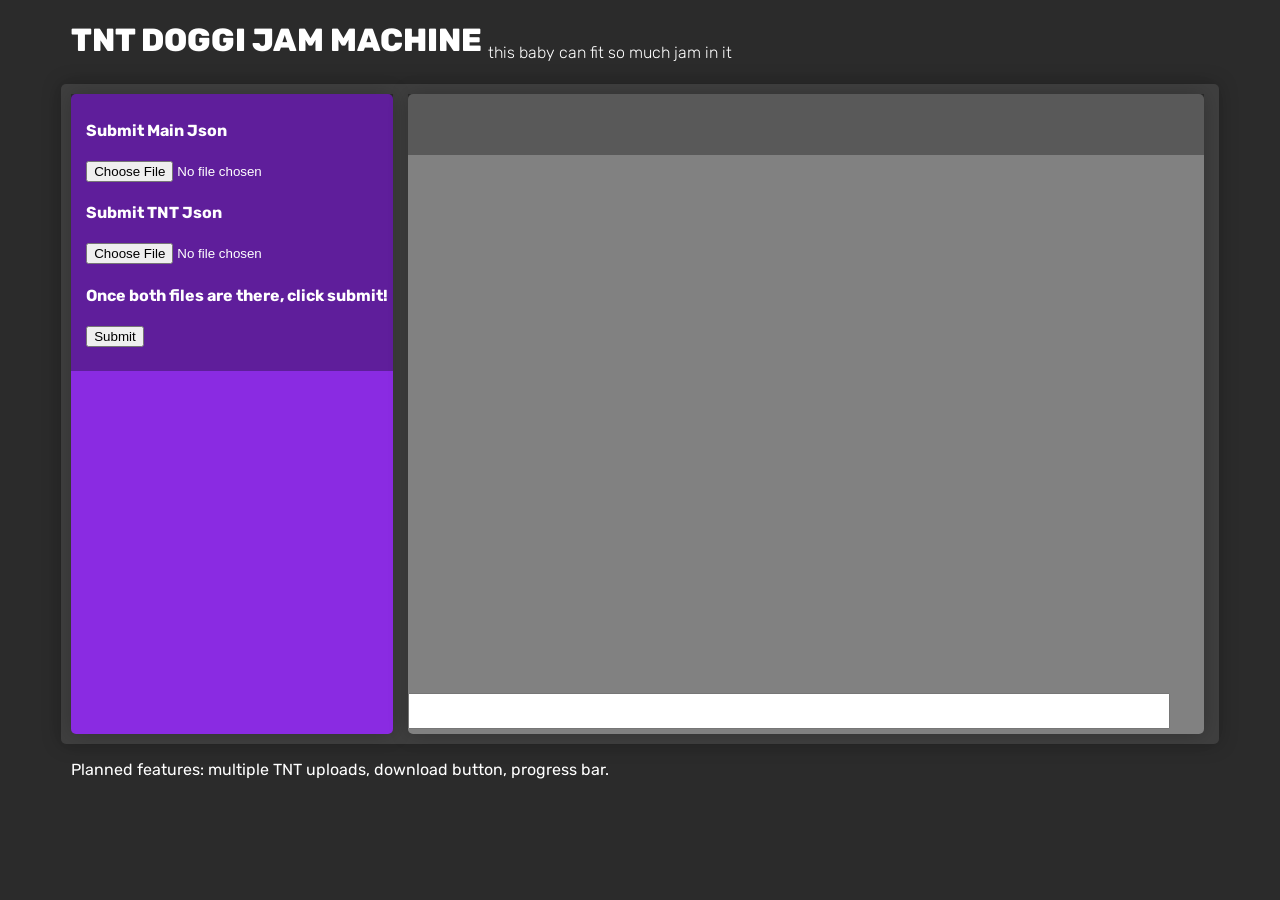
<file: index.HTML>
<!DOCTYPE html>
<html lang="en">
<head>
  <title>JSON cleanup</title>
  <link href="style.css" rel="stylesheet">
<link rel="preconnect" href="https://fonts.googleapis.com">
<link rel="preconnect" href="https://fonts.gstatic.com" crossorigin>
<link href="https://fonts.googleapis.com/css2?family=Rubik:ital,wght@0,300..900;1,300..900&display=swap" rel="stylesheet">
</head>
<body>
  <h1>TNT DOGGI JAM MACHINE  <sub>this baby can fit so much jam in it</sub></h1>
  
  <div class="main">
    <div id="sidebar">
      <div class="sidebarSet">
        <h4>Submit Main Json</h4>
        <input type="file" id="JSONmain" accept=".json">
        <h4>Submit TNT Json</h4>
        <input type="file" id="JSONtnt" accept=".json">
        <br>
        <h4>Once both files are there, click submit!</h4>
        <button type="button" onclick="handleFileSelection()">Submit</button> <br><br>
        <!--<h4>Check the data... then...! Download!</h4>
        <a id="download" href="" download="">
          <button type="button">DOWNLOAD!</button></a>
        -->
      </div>
    </div>
    
    <div id="preview">
      <div class="sidebarSet" id="message">
      </div>
<pre id="file-content"></pre>
      <textarea id="txt-box" readonly="TRUE"></textarea>
    </div>
  </div>

<p>Planned features: multiple TNT uploads, download button, progress bar.</p>

  <script>
const fileContentDisplay = document.getElementById("file-content");
const txtDisplay = document.getElementById("txt-box");
const messageDisplay = document.getElementById("message");
const downloadLink = document.getElementById("download");
const fileInput = document.getElementById("JSONmain");
const fileInput2 = document.getElementById("JSONtnt");

class DoggiDB {
  constructor() {
    this.formatVersion = 1;
    this.exportedAt = new Date().toISOString();
    this.summary = {
      totalKills: 0,
      totalSources: 0,
      totalItems: 0,
    };
    this.sources = {};
  }
  refreshSummary() {
    this.summary.totalSources = Object.keys(this.sources).length;
    this.summary[(totalKills, totalItems)] = [0, 0];
    for (const source in Object.values(this.sources)) {
      for (const entry in source.entries) {
        this.summary.totalKills += entry.kills;
        for (const item in entry.items) {
          this.summary.totalItems += item.quantity;
        }
      }
    }
  }
  updateSummaryFromEntry(new_entry) {
    this.summary.totalSources = Object.keys(this.sources).length;
    this.summary.totalKills += new_entry.kills;
    new_entry.items.forEach((item) => {
      this.summary.totalItems += item.quantity;
    });
  }
  addNewEntry(source_key, new_entry) {
    this.sources[source_key] ||= {};
    this.sources[source_key].entries = (this.sources[source_key]?.entries || []).concat(new_entry);
    this.updateSummaryFromEntry(new_entry);
  }
  populateFromTNT(obj) {
    showMessage("populating DOGGI_DB with new entries...");
    for (const source_key in obj.sources) {
      this.sources[source_key] ||= {};
      this.sources[source_key].entries ||= [];
      let doggi_entry = new DoggiEntry();
      doggi_entry.fromTNT(source_key, obj);
      if (
        this.sources[source_key].entries.every(
          (e) =>
            (e.name, e.recordedAt) != (doggi_entry.name, doggi_entry.recordedAt)
        )
      ) {
        this.addNewEntry(source_key, doggi_entry);
      } else {
        showMessage(`ignoring duplicate entry (name= ${doggi_entry.name}, recordedAt= ${doggi_entry.recordedAt})...`, "error");
      }
    }
  }
  populateFromObj(obj) {
    for (const source_key in obj.sources) {
      this.sources[source_key] ||= {};
      for (const entry_index in obj.sources[source_key].entries) {
        this.sources[source_key].entries ||= [];
        const new_entry = obj.sources[source_key].entries[entry_index]; 
        if (
          this.sources[source_key].entries.every(
            (e) =>
              (e.name, e.recordedAt) != (new_entry.name, new_entry.recordedAt)
          )
        ) {
          let doggi_entry = new DoggiEntry();
          doggi_entry.fromObj(new_entry);
          this.addNewEntry(source_key, doggi_entry);
        } else {
          console.log(
            `ignoring duplicate entry (name= ${new_entry.name}, recordedAt= ${new_entry.recordedAt})...`,
          );
        }
      };
    }
  }
}
class DoggiEntry {
  constructor() {
    this.kills = 0;
    this.items = new Array();
    this.recordedAt = new String();
    this.name = new String();
  }
  fromTNT(source_key, obj) {
    this.kills = obj.sources[source_key]?.count ?? 0;
    this.items = obj.sources[source_key]?.items ?? [];
    this.recordedAt = obj.recordedAt;
    this.name = obj.name;
  }
  fromObj(entry) {
    this.kills = entry.kills;
    this.items = entry.items;
    this.recordedAt = entry.recordedAt;
    this.name = entry.name;
  }
}

function handleFileSelection() {
  const fileMain = fileInput.files[0];
  const fileTNT = fileInput2.files[0];
  const doggi_db = new DoggiDB();
  fileContentDisplay.textContent = ""; // Clear previous file content
  messageDisplay.textContent = ""; // Clear previous messages

  // Validate file existence and type
  if (!fileMain || !fileTNT) {
    showMessage("No file selected. Please choose a file. >:(", "error");
    return;
  }

  // Read the file
  const readerMain = new FileReader();
  const readerTNT = new FileReader();
  readerMain.addEventListener("load", (event) => {
    // shows file for added clarity
    mainReading = JSON.parse(readerMain.result);
    doggi_db.populateFromObj(mainReading);
    fileContentDisplay.textContent = JSON.stringify(doggi_db); // Clear previous file content
    // check that it actually parses it as JSON
    console.log("main")
    console.log(mainReading);
  });
  readerTNT.addEventListener("load", (event) => {
    // shows file for added clarity
    tntReading = JSON.parse(readerTNT.result);
    //take the TNT file and populate doggi_db
    doggi_db.populateFromTNT(tntReading);
    //prepare into string format for HTML
    displayformatting = JSON.stringify(doggi_db);
    fileContentDisplay.textContent = displayformatting;
    txtDisplay.textContent = displayformatting;
    console.log("TNT");
    console.log(tntReading);
  });
  readerMain.readAsText(fileMain);
  readerTNT.readAsText(fileTNT);
}

// Displays a message to the user
function showMessage(message, type) {
  messageDisplay.textContent += message;
  messageDisplay.style.color = type === "error" ? "red" : "green";
}



  </script>
</body>

</html>

<!--
    //prepare doggi_db to be downloaded.
    lastStep = new Blob([displayformatting],{ type:'application/json' });
    const newurl = URL.createObjectURL(lastStep);
    downloadLink.href = newurl;
    console.log(newurl);
-->
</file>
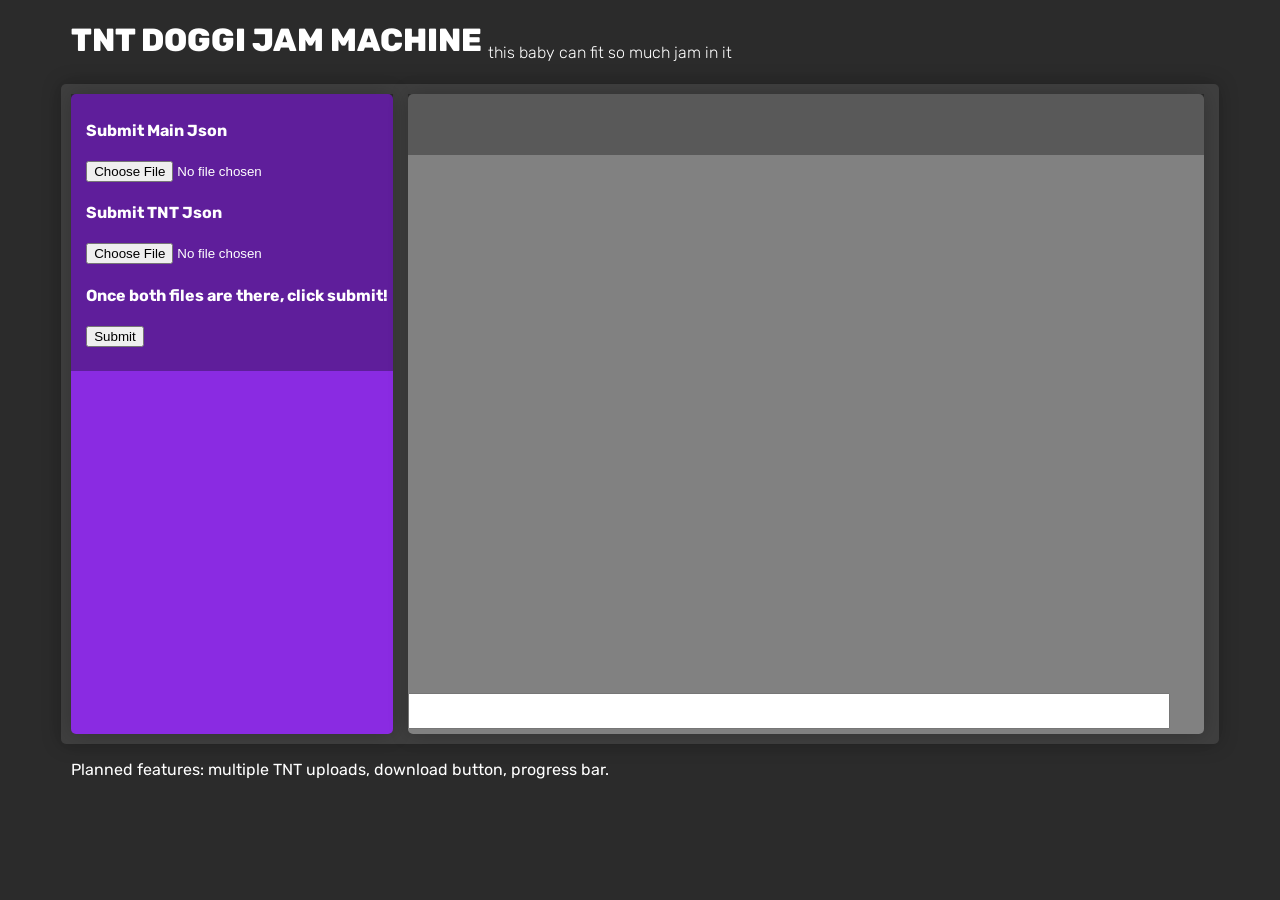
<file: index.html>
<!DOCTYPE html>
<html lang="en">

<head>
  <title>JSON cleanup</title>
  <link href="style.css" rel="stylesheet">
  <link rel="preconnect" href="https://fonts.googleapis.com">
  <link rel="preconnect" href="https://fonts.gstatic.com" crossorigin>
  <link href="https://fonts.googleapis.com/css2?family=Rubik:ital,wght@0,300..900;1,300..900&display=swap"
    rel="stylesheet">
</head>

<body>
  <h1>TNT DOGGI JAM MACHINE <sub>this baby can fit so much jam in it</sub></h1>

  <div class="main">
    <div id="sidebar">
      <div class="sidebarSet">
        <h4>Submit Main Json</h4>
        <input type="file" id="JSONmain" accept=".json">
        <h4>Submit TNT Json</h4>
        <input type="file" id="JSONtnt" accept=".json">
        <br>
        <h4>Once both files are there, click submit!</h4>
        <button type="button" onclick="handleFileSelection()">Submit</button> <br><br>
        <div id="downloadSet" style="display: none;">
          <h4>Check the data... then...! Download!</h4>
          <a id="download" href="" download="">
            <button type="button">DOWNLOAD!</button>
          </a>
        </div>
      </div>
    </div>

    <div id="preview">
      <div class="sidebarSet" id="message">
      </div>
      <pre id="file-content"></pre>
      <textarea id="txt-box" readonly="TRUE"></textarea>
    </div>
  </div>

  <p>Planned features: multiple TNT uploads, download button, progress bar.</p>

  <script>
    const fileContentDisplay = document.getElementById("file-content");
    const txtDisplay = document.getElementById("txt-box");
    const messageDisplay = document.getElementById("message");
    const downloadLink = document.getElementById("download");
    const downloadSet = document.getElementById("downloadSet");
    const fileInput = document.getElementById("JSONmain");
    const fileInput2 = document.getElementById("JSONtnt");

    class DoggiDB {
      constructor() {
        this.formatVersion = 1;
        this.exportedAt = new Date().toISOString();
        this.summary = {
          totalKills: 0,
          totalSources: 0,
          totalItems: 0,
        };
        this.sources = {};
      }
      refreshSummary() {
        this.summary.totalSources = Object.keys(this.sources).length;
        this.summary[(totalKills, totalItems)] = [0, 0];
        for (const source in Object.values(this.sources)) {
          for (const entry in source.entries) {
            this.summary.totalKills += entry.kills;
            for (const item in entry.items) {
              this.summary.totalItems += item.quantity;
            }
          }
        }
      }
      updateSummaryFromEntry(new_entry) {
        this.summary.totalSources = Object.keys(this.sources).length;
        this.summary.totalKills += new_entry.kills;
        new_entry.items.forEach((item) => {
          this.summary.totalItems += item.quantity;
        });
      }
      addNewEntry(source_key, new_entry) {
        this.sources[source_key] ||= {};
        this.sources[source_key].entries = (this.sources[source_key]?.entries || []).concat(new_entry);
        this.updateSummaryFromEntry(new_entry);
      }
      populateFromTNT(obj) {
        showMessage("populating DOGGI_DB with new entries...");
        for (const source_key in obj.sources) {
          this.sources[source_key] ||= {};
          this.sources[source_key].entries ||= [];
          let doggi_entry = new DoggiEntry();
          doggi_entry.fromTNT(source_key, obj);
          if (
            this.sources[source_key].entries.every(
              (e) =>
                (e.name, e.recordedAt) != (doggi_entry.name, doggi_entry.recordedAt)
            )
          ) {
            this.addNewEntry(source_key, doggi_entry);
          } else {
            showMessage(`ignoring duplicate entry (name= ${doggi_entry.name}, recordedAt= ${doggi_entry.recordedAt})...`, "error");
          }
        }
      }
      populateFromObj(obj) {
        for (const source_key in obj.sources) {
          this.sources[source_key] ||= {};
          for (const entry_index in obj.sources[source_key].entries) {
            this.sources[source_key].entries ||= [];
            const new_entry = obj.sources[source_key].entries[entry_index];
            if (
              this.sources[source_key].entries.every(
                (e) =>
                  (e.name, e.recordedAt) != (new_entry.name, new_entry.recordedAt)
              )
            ) {
              let doggi_entry = new DoggiEntry();
              doggi_entry.fromObj(new_entry);
              this.addNewEntry(source_key, doggi_entry);
            } else {
              console.log(
                `ignoring duplicate entry (name= ${new_entry.name}, recordedAt= ${new_entry.recordedAt})...`,
              );
            }
          };
        }
      }
    }
    class DoggiEntry {
      constructor() {
        this.kills = 0;
        this.items = new Array();
        this.recordedAt = new String();
        this.name = new String();
      }
      fromTNT(source_key, obj) {
        this.kills = obj.sources[source_key]?.count ?? 0;
        this.items = obj.sources[source_key]?.items ?? [];
        this.recordedAt = obj.recordedAt;
        this.name = obj.name;
      }
      fromObj(entry) {
        this.kills = entry.kills;
        this.items = entry.items;
        this.recordedAt = entry.recordedAt;
        this.name = entry.name;
      }
    }

    async function handleFileSelection() {
      const fileMain = fileInput.files[0];
      const fileTNT = fileInput2.files[0];
      const doggi_db = new DoggiDB();
      fileContentDisplay.textContent = ""; // Clear previous file content
      messageDisplay.textContent = ""; // Clear previous messages

      // Validate file existence and type
      if (!fileMain || !fileTNT) {
        showMessage("No file selected. Please choose a file. >:(", "error");
        return;
      }

      // Read the file
      const mainText = await readFile(fileMain);
      const tntText = await readFile(fileTNT);
      
      // shows file for added clarity
      mainReading = JSON.parse(mainText);
      doggi_db.populateFromObj(mainReading);
      fileContentDisplay.textContent = JSON.stringify(doggi_db); // Clear previous file content
      // check that it actually parses it as JSON
      console.log("main")
      console.log(mainReading);

      // shows file for added clarity
      tntReading = JSON.parse(tntText);
      //take the TNT file and populate doggi_db
      doggi_db.populateFromTNT(tntReading);

      //prepare into string format for HTML
      displayformatting = JSON.stringify(doggi_db, null, "  ");
      fileContentDisplay.textContent = displayformatting;
      txtDisplay.textContent = displayformatting;
      console.log("TNT");
      console.log(tntReading);

      lastStep = new Blob([displayformatting],{ type:'application/json' });
      const newurl = URL.createObjectURL(lastStep);
      downloadLink.href = newurl;
      downloadSet.style = "display: block;";
      console.log(newurl);
    }

    function readFile(file) {
      return new Promise((resolve, reject) => {
        let fr = new FileReader();
        fr.onload = x => resolve(fr.result);
        fr.onerrror = reject;
        fr.readAsText(file)
    })}

    // Displays a message to the user
    function showMessage(message, type) {
      messageDisplay.textContent += message;
      messageDisplay.style.color = type === "error" ? "red" : "green";
    }

  </script>
</body>

</html>

<!--
    //prepare doggi_db to be downloaded.
    lastStep = new Blob([displayformatting],{ type:'application/json' });
    const newurl = URL.createObjectURL(lastStep);
    downloadLink.href = newurl;
    console.log(newurl);
-->
</file>
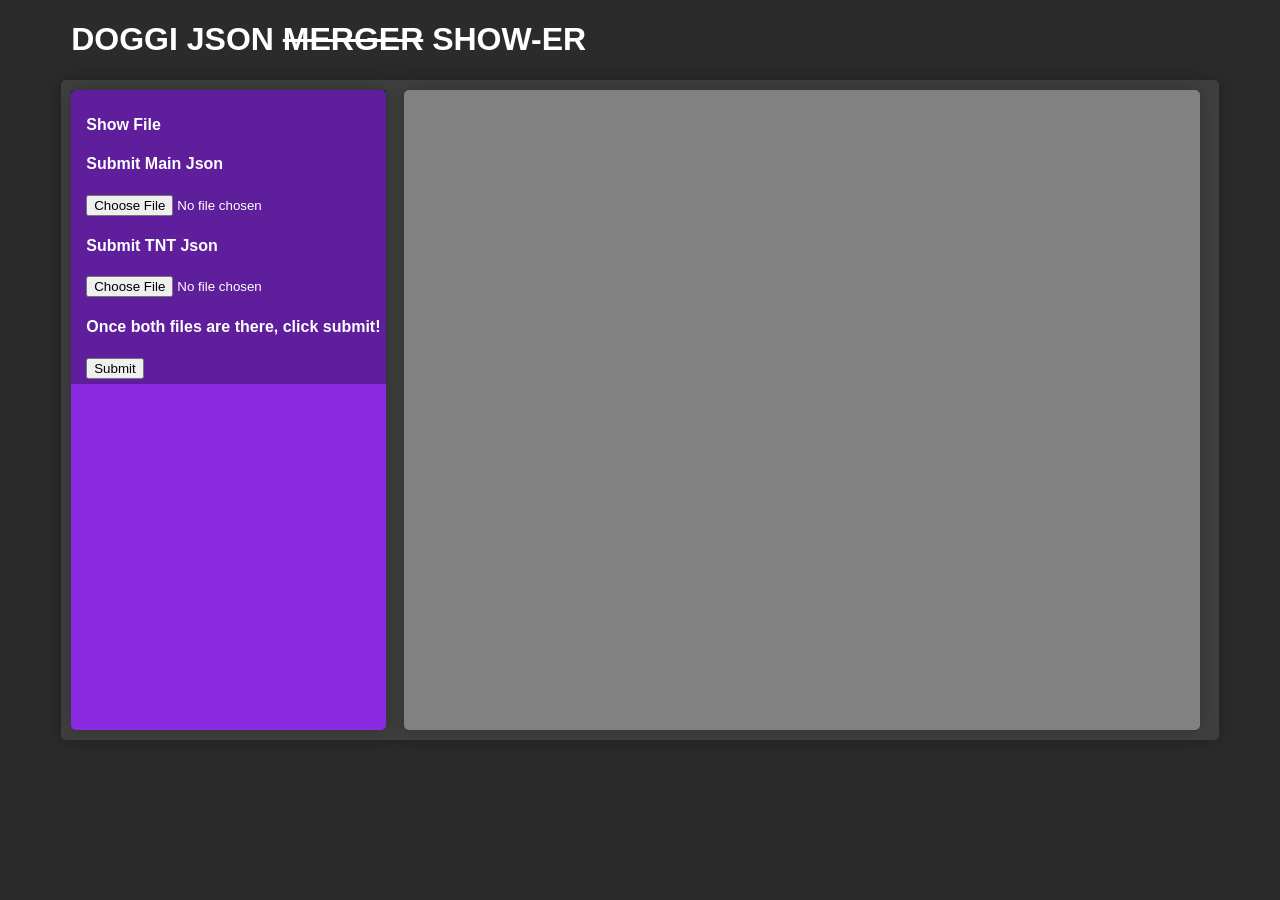
<file: JSONcleanup.HTML>
<!DOCTYPE html>
<html lang="en">
<head>
  <title>JSON cleanup</title>
  <link href="style.css" rel="stylesheet">
  <link rel="preconnect" href="https://fonts.googleapis.com">
  <link rel="preconnect" href="https://fonts.gstatic.com" crossorigin>
  <link href="https://fonts.googleapis.com/css2?family=Bagel+Fat+One&family=Hi+Melody&display=swap" rel="stylesheet">
</head>
<body>
  <h1>DOGGI JSON <s>MERGER</s> SHOW-ER</h1>
  <div class="main">
    <div id="sidebar">
      <div class="sidebarSet">
        <h4>Show File</h4>
        <h4>Submit Main Json</h4>
        <input type="file" id="JSONmain" accept=".json">
        <h4>Submit TNT Json</h4>
        <input type="file" id="JSONtnt" accept=".json">
        <br>
        <h4>Once both files are there, click submit!</h4>
        <button type="button" onclick="handleFileSelection()">Submit</button>
      </div>
    </div>
    <div id="preview">
        <div id="message"></div>
<pre id="file-content"></pre>
    </div>
  </div>

  <script>
const fileContentDisplay = document.getElementById("file-content");
const messageDisplay = document.getElementById("message");
const fileInput = document.getElementById("JSONmain");
const fileInput2 = document.getElementById("JSONtnt");

function handleFileSelection() {
  const fileMain = fileInput.files[0];
  const fileTNT = fileInput2.files[0];
  fileContentDisplay.textContent = ""; // Clear previous file content
  messageDisplay.textContent = ""; // Clear previous messages

  // Validate file existence and type
  if (!fileMain || !fileTNT) {
    showMessage("No file selected. Please choose a file. >:(", "error");
    return;
  }

  // Read the file
  const readerMain = new FileReader();
  const readerTNT = new FileReader();
  readerMain.addEventListener("load", (event) => {
    // shows file for added clarity
    fileContentDisplay.textContent += readerMain.result;
    mainReading = JSON.parse(readerMain.result);
    // check that it actually parses it as JSON
    console.log(mainReading.sources);
  });
  readerTNT.addEventListener("load", (event) => {
    // shows file for added clarity
    fileContentDisplay.textContent += readerTNT.result;
    tntReading = JSON.parse(readerTNT.result);
    // check that it actually parses it as JSON
    console.log(tntReading.sources);
    // grab the TNT logger's name and recording date.
    doggiName = tntReading.name;
    doggiRecord = tntReading.recordedAt;
    console.log(doggiName + doggiRecord);
    // grab number of unique sources from TNT logs for number of iterations.
    sourceNames = Object.keys(tntReading.sources);
    console.log(sourceNames.length);
    
    //loop sourceNames.length amount of times, then add name + record and change "count" to "kills" for each of the sources.
    // also add up all of the kills/number of items, if possible.


  });
  // reads fileMain first, does reader.onload() then does fileTNT. Shouldn't TNT overwrite Main? 
  readerMain.readAsText(fileMain);
  readerTNT.readAsText(fileTNT);
  // Check that sourceNames from TNT match up with sourceNames from MAIN. Then create new "entry" using the information.
  // add kills and number of items to MAIN's header.
  // then export as new merged JSON.
}

// Displays a message to the user
function showMessage(message, type) {
  messageDisplay.textContent = message;
  messageDisplay.style.color = type === "error" ? "red" : "green";
}

  </script>
</body>

</html>
</file>
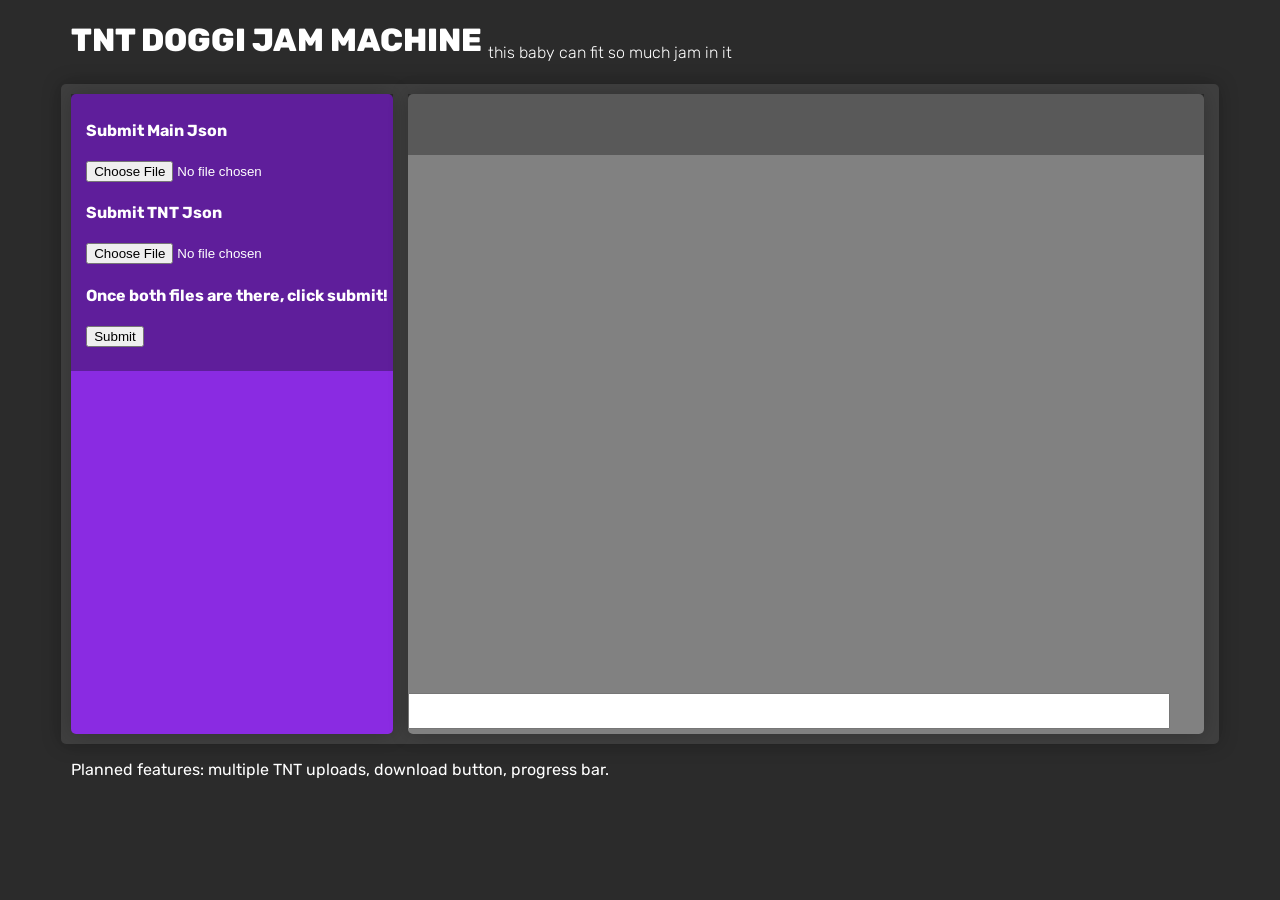
<file: JSONcleanupMroo.HTML>
<!DOCTYPE html>
<html lang="en">
<head>
  <title>JSON cleanup</title>
  <link href="style.css" rel="stylesheet">
<link rel="preconnect" href="https://fonts.googleapis.com">
<link rel="preconnect" href="https://fonts.gstatic.com" crossorigin>
<link href="https://fonts.googleapis.com/css2?family=Rubik:ital,wght@0,300..900;1,300..900&display=swap" rel="stylesheet">
</head>
<body>
  <h1>TNT DOGGI JAM MACHINE  <sub>this baby can fit so much jam in it</sub></h1>
  
  <div class="main">
    <div id="sidebar">
      <div class="sidebarSet">
        <h4>Submit Main Json</h4>
        <input type="file" id="JSONmain" accept=".json">
        <h4>Submit TNT Json</h4>
        <input type="file" id="JSONtnt" accept=".json">
        <br>
        <h4>Once both files are there, click submit!</h4>
        <button type="button" onclick="handleFileSelection()">Submit</button> <br><br>
        <!--<h4>Check the data... then...! Download!</h4>
        <a id="download" href="" download="">
          <button type="button">DOWNLOAD!</button></a>
        -->
      </div>
    </div>
    
    <div id="preview">
      <div class="sidebarSet" id="message">
      </div>
<pre id="file-content"></pre>
      <textarea id="txt-box" readonly="TRUE"></textarea>
    </div>
  </div>

<p>Planned features: multiple TNT uploads, download button, progress bar.</p>

  <script>
const fileContentDisplay = document.getElementById("file-content");
const txtDisplay = document.getElementById("txt-box");
const messageDisplay = document.getElementById("message");
const downloadLink = document.getElementById("download");
const fileInput = document.getElementById("JSONmain");
const fileInput2 = document.getElementById("JSONtnt");

class DoggiDB {
  constructor() {
    this.formatVersion = 1;
    this.exportedAt = new Date().toISOString();
    this.summary = {
      totalKills: 0,
      totalSources: 0,
      totalItems: 0,
    };
    this.sources = {};
  }
  refreshSummary() {
    this.summary.totalSources = Object.keys(this.sources).length;
    this.summary[(totalKills, totalItems)] = [0, 0];
    for (const source in Object.values(this.sources)) {
      for (const entry in source.entries) {
        this.summary.totalKills += entry.kills;
        for (const item in entry.items) {
          this.summary.totalItems += item.quantity;
        }
      }
    }
  }
  updateSummaryFromEntry(new_entry) {
    this.summary.totalSources = Object.keys(this.sources).length;
    this.summary.totalKills += new_entry.kills;
    new_entry.items.forEach((item) => {
      this.summary.totalItems += item.quantity;
    });
  }
  addNewEntry(source_key, new_entry) {
    this.sources[source_key] ||= {};
    this.sources[source_key].entries = (this.sources[source_key]?.entries || []).concat(new_entry);
    this.updateSummaryFromEntry(new_entry);
  }
  populateFromTNT(obj) {
    showMessage("populating DOGGI_DB with new entries...");
    for (const source_key in obj.sources) {
      this.sources[source_key] ||= {};
      this.sources[source_key].entries ||= [];
      let doggi_entry = new DoggiEntry();
      doggi_entry.fromTNT(source_key, obj);
      if (
        this.sources[source_key].entries.every(
          (e) =>
            (e.name, e.recordedAt) != (doggi_entry.name, doggi_entry.recordedAt)
        )
      ) {
        this.addNewEntry(source_key, doggi_entry);
      } else {
        showMessage(`ignoring duplicate entry (name= ${doggi_entry.name}, recordedAt= ${doggi_entry.recordedAt})...`, "error");
      }
    }
  }
  populateFromObj(obj) {
    for (const source_key in obj.sources) {
      this.sources[source_key] ||= {};
      for (const entry_index in obj.sources[source_key].entries) {
        this.sources[source_key].entries ||= [];
        const new_entry = obj.sources[source_key].entries[entry_index]; 
        if (
          this.sources[source_key].entries.every(
            (e) =>
              (e.name, e.recordedAt) != (new_entry.name, new_entry.recordedAt)
          )
        ) {
          let doggi_entry = new DoggiEntry();
          doggi_entry.fromObj(new_entry);
          this.addNewEntry(source_key, doggi_entry);
        } else {
          console.log(
            `ignoring duplicate entry (name= ${new_entry.name}, recordedAt= ${new_entry.recordedAt})...`,
          );
        }
      };
    }
  }
}
class DoggiEntry {
  constructor() {
    this.kills = 0;
    this.items = new Array();
    this.recordedAt = new String();
    this.name = new String();
  }
  fromTNT(source_key, obj) {
    this.kills = obj.sources[source_key]?.count ?? 0;
    this.items = obj.sources[source_key]?.items ?? [];
    this.recordedAt = obj.recordedAt;
    this.name = obj.name;
  }
  fromObj(entry) {
    this.kills = entry.kills;
    this.items = entry.items;
    this.recordedAt = entry.recordedAt;
    this.name = entry.name;
  }
}

function handleFileSelection() {
  const fileMain = fileInput.files[0];
  const fileTNT = fileInput2.files[0];
  const doggi_db = new DoggiDB();
  fileContentDisplay.textContent = ""; // Clear previous file content
  messageDisplay.textContent = ""; // Clear previous messages

  // Validate file existence and type
  if (!fileMain || !fileTNT) {
    showMessage("No file selected. Please choose a file. >:(", "error");
    return;
  }

  // Read the file
  const readerMain = new FileReader();
  const readerTNT = new FileReader();
  readerMain.addEventListener("load", (event) => {
    // shows file for added clarity
    mainReading = JSON.parse(readerMain.result);
    doggi_db.populateFromObj(mainReading);
    fileContentDisplay.textContent = JSON.stringify(doggi_db); // Clear previous file content
    // check that it actually parses it as JSON
    console.log("main")
    console.log(mainReading);
  });
  readerTNT.addEventListener("load", (event) => {
    // shows file for added clarity
    tntReading = JSON.parse(readerTNT.result);
    //take the TNT file and populate doggi_db
    doggi_db.populateFromTNT(tntReading);
    //prepare into string format for HTML
    displayformatting = JSON.stringify(doggi_db);
    fileContentDisplay.textContent = displayformatting;
    txtDisplay.textContent = displayformatting;
    console.log("TNT");
    console.log(tntReading);
  });
  readerMain.readAsText(fileMain);
  readerTNT.readAsText(fileTNT);
}

// Displays a message to the user
function showMessage(message, type) {
  messageDisplay.textContent += message;
  messageDisplay.style.color = type === "error" ? "red" : "green";
}



  </script>
</body>

</html>

<!--
    //prepare doggi_db to be downloaded.
    lastStep = new Blob([displayformatting],{ type:'application/json' });
    const newurl = URL.createObjectURL(lastStep);
    downloadLink.href = newurl;
    console.log(newurl);
-->
</file>
<file: style.css>
body{
    background-color:rgb(43, 43, 43);
    color:white;
    font-family: sans-serif;
      font-family: "Rubik", sans-serif;
  font-optical-sizing: auto;
  font-weight: 400;
  font-style: normal;
}
body h1, body p{
margin-left:5%;
}
body h1 sub{
font-weight:300; font-size:.5em;
}
h1 {
    font-weight:800;
}
#preview {
    width:70%;
    height:40em;
    margin:auto;
    background-color:rgb(129, 129, 129);
    border-radius:5px;
    -webkit-border-radius:5px;
    -moz-border-radius:5px;
    -ms-border-radius:5px;
      box-shadow: 0px 0px 20px rgba(0, 0, 0, 0.212);
    -o-border-radius:5px;
}
#file-content {
    overflow-y:scroll;
    width:100%;
    text-wrap: wrap;
    height:80%;
}
#txt-box {
    max-height:10%;
    width:95%;
    position:relative;
    bottom:0px;
    resize:none;
}
#message {
    height:8%;
}
#canvas {
    color:white;
    /* giving it a BS variable so it stops yelling at me 
    I want to keep this incase i want to change it in the future :,)*/
}
#sidebar {
    background-color:blueviolet;
    border-radius:5px;
    -webkit-border-radius:5px;
    -moz-border-radius:5px;
    -ms-border-radius:5px;
    -o-border-radius:5px;
      box-shadow: 0px 0px 20px rgba(0, 0, 0, 0.212);
    background-image:url("#/TNTDOGGIJAM.png");
    position-anchor:fixed;
    background-position:bottom;
    background-size:contain;
    background-repeat:no-repeat;
}

.main {
    display:flex;
    width:90%;
    margin:auto;
    background-color:rgba(119, 119, 119, 0.26);
    padding: 10px;
    box-shadow: 0px 0px 20px rgba(0, 0, 0, 0.212);
    border-radius:5px;
    justify-content:space-between;
    gap:10px;
    -webkit-border-radius:5px;
    -moz-border-radius:5px;
    -ms-border-radius:5px;
    -o-border-radius:5px;
}
.sidebarSet {
    background-color:rgba(0, 0, 0, 0.315);
    padding:5px;
    margin-bottom:5px;
    padding-left:15px;
    padding-right:5px;
}
#updatepreview{
    margin-left:30%;
}
#masknumber {
    width:20%;
}
#maskrange {
    width:60%;
}
</file>
